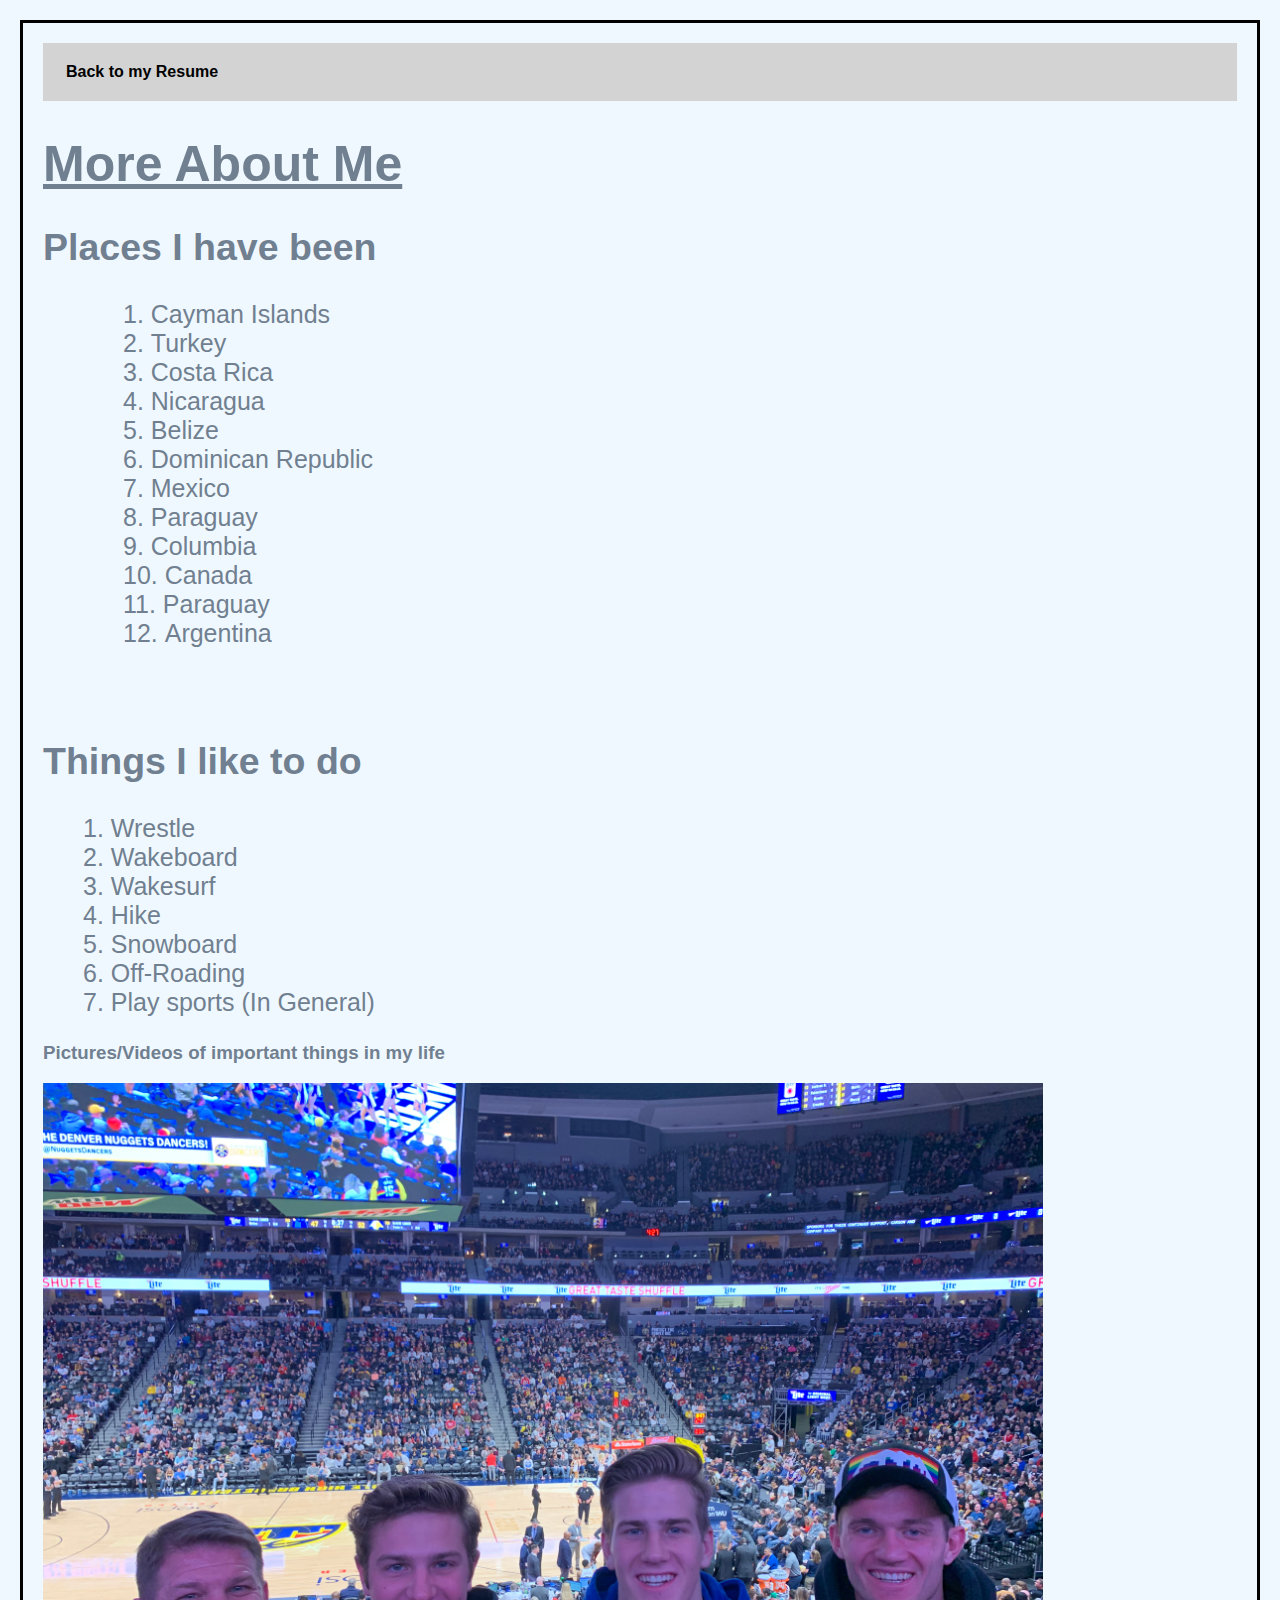
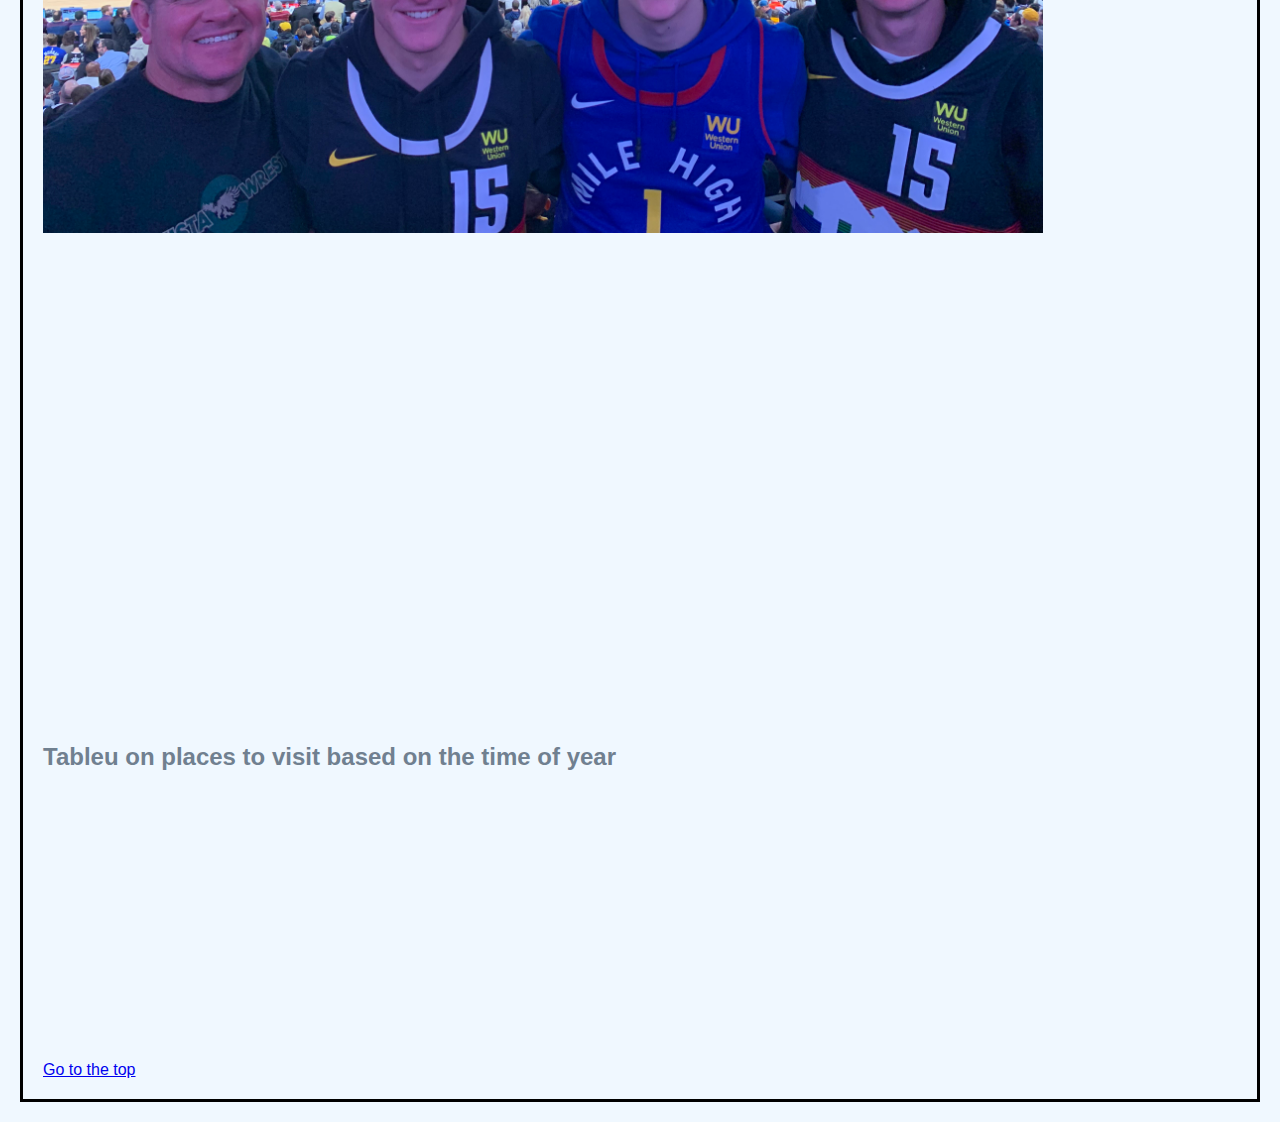
<file: scratch.html>
<!DOCTYPE html>
<html lang="en">
<head>
    <meta charset="UTF-8">
    <meta http-equiv="X-UA-Compatible" content="IE=edge">
    <meta name="viewport" content="width=device-width, initial-scale=1.0">
    <title>More On Me</title>
    <link rel="stylesheet" type="text/css" href="./css/mystyles.css">
</head>
<body>
    <nav>
        <a href="./index.html">Back to my Resume</a>
    </nav>
    <div class="common header">
        <h1 id="top">More About Me</h1>
    </div>
<div class="common body">
    <h2>Places I have been</h2>
    <ul>
        <ol>
        <li> Cayman Islands</li>
        <li>Turkey</li>
        <li>Costa Rica</li>
        <li>Nicaragua</li>
        <li>Belize</li>
        <li>Dominican Republic</li>
        <li>Mexico</li>
        <li>Paraguay</li>
        <li>Columbia</li>
        <li>Canada</li>
        <li>Paraguay</li>
        <li>Argentina</li>
    </ol>
    </ul>
</div>
    <br>
    <br>
<div class="common body">
    <h2>Things I like to do</h2>
    <ol>
        <li>Wrestle</li>
        <li>Wakeboard</li>
        <li>Wakesurf</li>
        <li>Hike</li>
        <li>Snowboard</li>
        <li>Off-Roading</li>
        <li>Play sports (In General)</li>

    </ol>
</div>
        <h3>Pictures/Videos of important things in my life</h3>
 <div class="common body">
     <img src="./assets/img/Nuggets.jpeg" alt="Nuggets" width="1000">
</div>
<div class="common container">
        <iframe width="500" height="500" src="https://www.youtube.com/embed/pJbvPSMJ41A" title="YouTube video player" frameborder="0" allow="accelerometer; autoplay; clipboard-write; encrypted-media; gyroscope; picture-in-picture; web-share" allowfullscreen></iframe>
</div>
<br>
<br>
<br>
<br>
<br>
<br>
<br>
<br>
<br>
<br>
<br>
<br>
<br>

<h2>Tableu on places to visit based on the time of year</h2>
<div class='tableauPlaceholder' id='viz1681853916415' style='position: relative'><noscript><a href='#'><img alt='Top countries to visit each month based on weather data [Temp - 10 to 30 degrees Celcius] ' src='https:&#47;&#47;public.tableau.com&#47;static&#47;images&#47;To&#47;TopCountriestoVisit&#47;Story1&#47;1_rss.png' style='border: none' /></a></noscript><object class='tableauViz'  style='display:none;'><param name='host_url' value='https%3A%2F%2Fpublic.tableau.com%2F' /> <param name='embed_code_version' value='3' /> <param name='site_root' value='' /><param name='name' value='TopCountriestoVisit&#47;Story1' /><param name='tabs' value='no' /><param name='toolbar' value='yes' /><param name='static_image' value='https:&#47;&#47;public.tableau.com&#47;static&#47;images&#47;To&#47;TopCountriestoVisit&#47;Story1&#47;1.png' /> <param name='animate_transition' value='yes' /><param name='display_static_image' value='yes' /><param name='display_spinner' value='yes' /><param name='display_overlay' value='yes' /><param name='display_count' value='yes' /><param name='language' value='en-US' /></object></div>                <script type='text/javascript'>                    var divElement = document.getElementById('viz1681853916415');                    var vizElement = divElement.getElementsByTagName('object')[0];                    vizElement.style.width='1016px';vizElement.style.height='991px';                    var scriptElement = document.createElement('script');                    scriptElement.src = 'https://public.tableau.com/javascripts/api/viz_v1.js';                    vizElement.parentNode.insertBefore(scriptElement, vizElement);                </script>
    <br>
    <br>
    <br>
    <br>
    <br>
    <br>
    <br>
    <br>
    <br>
    <br>
    <br>
    <br>
    <br>
    <br>
    <br>
<a href="#top">Go to the top</a>
</body>
</html>
</file>
<file: css/mystyles.css>
body{
    background-color:aliceblue;
    color:slategrey;
    font-family:Verdana, Geneva, Tahoma, sans-serif;
    border: 3px solid black;
    padding: 20px;
    margin: 20px;
    text-align:left;
}
.common{
    font-size: 25px;
    list-style-position: inside;
}
#top{
    text-decoration: underline;
}

ol{
    list-style-position: inside;
}
.container{
    width: 250px;
    height: 250px;
}

nav{
    background-color: lightgrey;
    padding: 10px;
    overflow: hidden;
}
nav a{
    float: left;
    color: black;
    padding: 10px 13px;
    font-size: 16px;
    text-decoration: none;
    font-weight: bold;
}

nav a:hover{
    background-color: whitesmoke;
}
</file>
